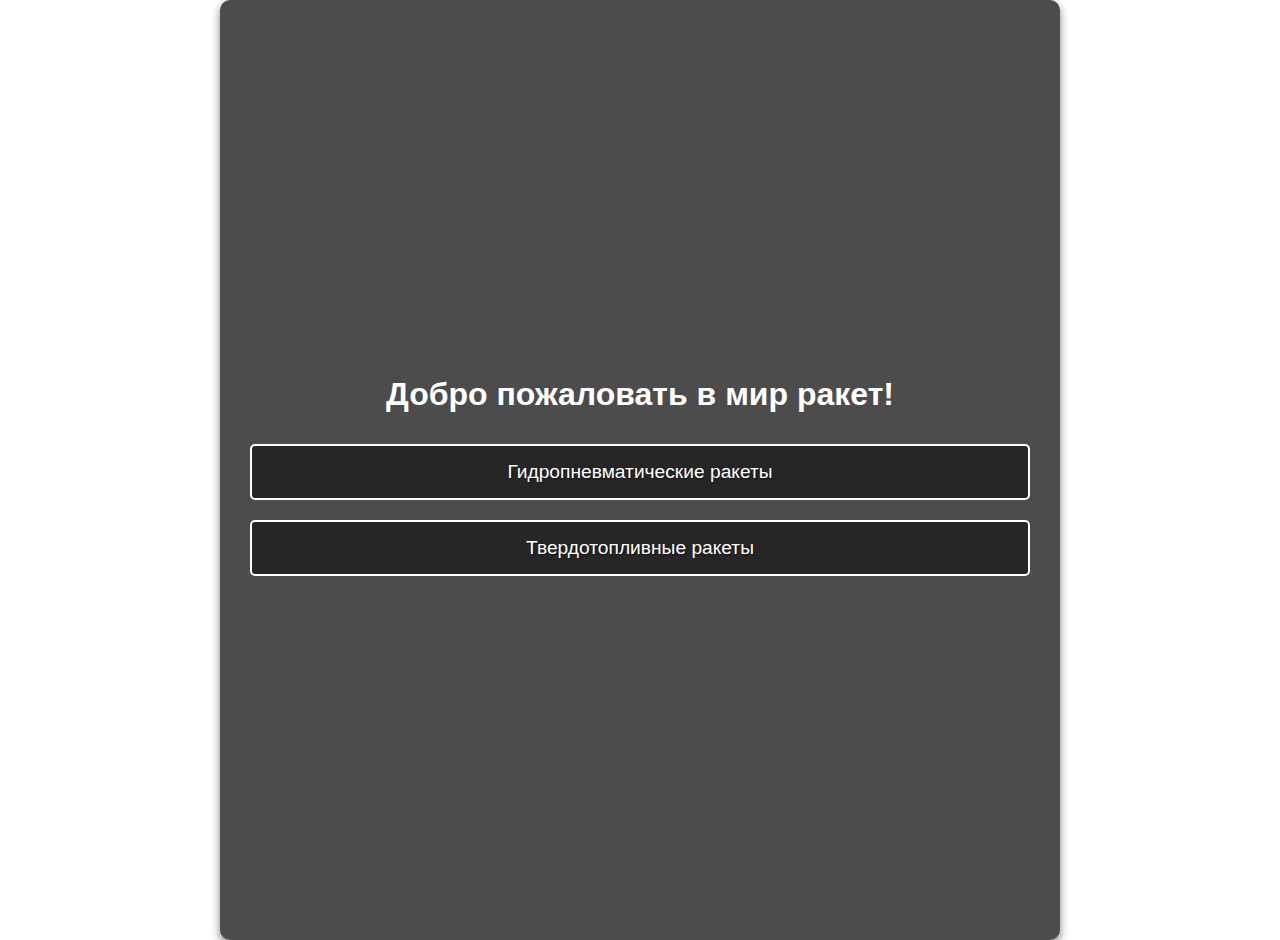
<file: index.html>
<!DOCTYPE html>
<html lang="ru">
<head>
    <meta charset="UTF-8">
    <meta name="viewport" content="width=device-width, initial-scale=1.0">
    <title>Всё про модели ракет</title>
    <link rel="stylesheet" href="styles.css">
</head>
<body>
    <div class="container">
        <h1>Добро пожаловать в мир ракет!</h1>
        <a href="/hydro" class="button">Гидропневматические ракеты</a>
        <a href="/solid" class="button">Твердотопливные ракеты</a>
    </div>
</body>
</html>
</file>
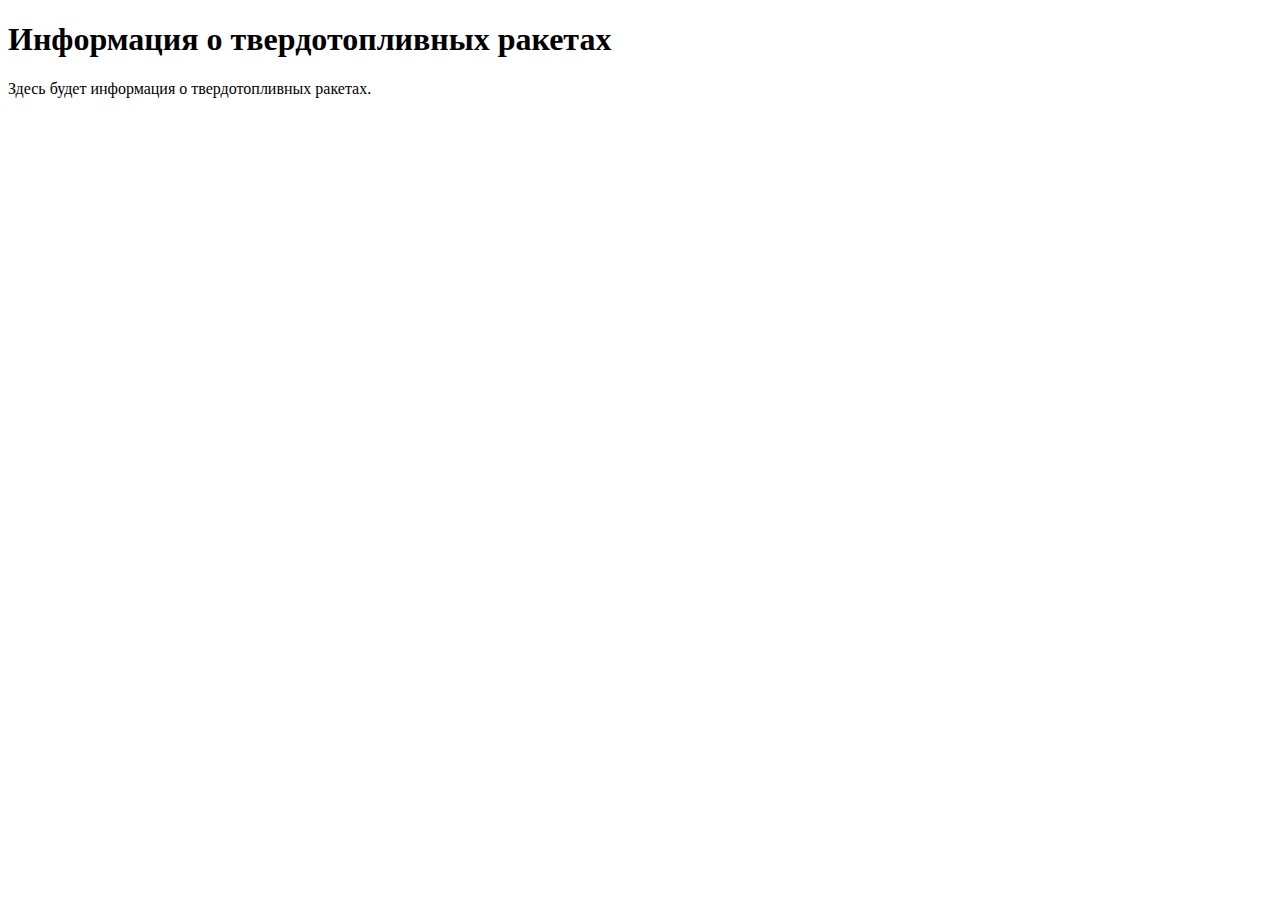
<file: solid/index.html>
<!DOCTYPE html>
<html lang="ru">
<head>
    <meta charset="UTF-8">
    <title>Твердотопливные ракеты</title>
</head>
<body>
    <h1>Информация о твердотопливных ракетах</h1>
    <p>Здесь будет информация о твердотопливных ракетах.</p>
</body>
</html>
</file>
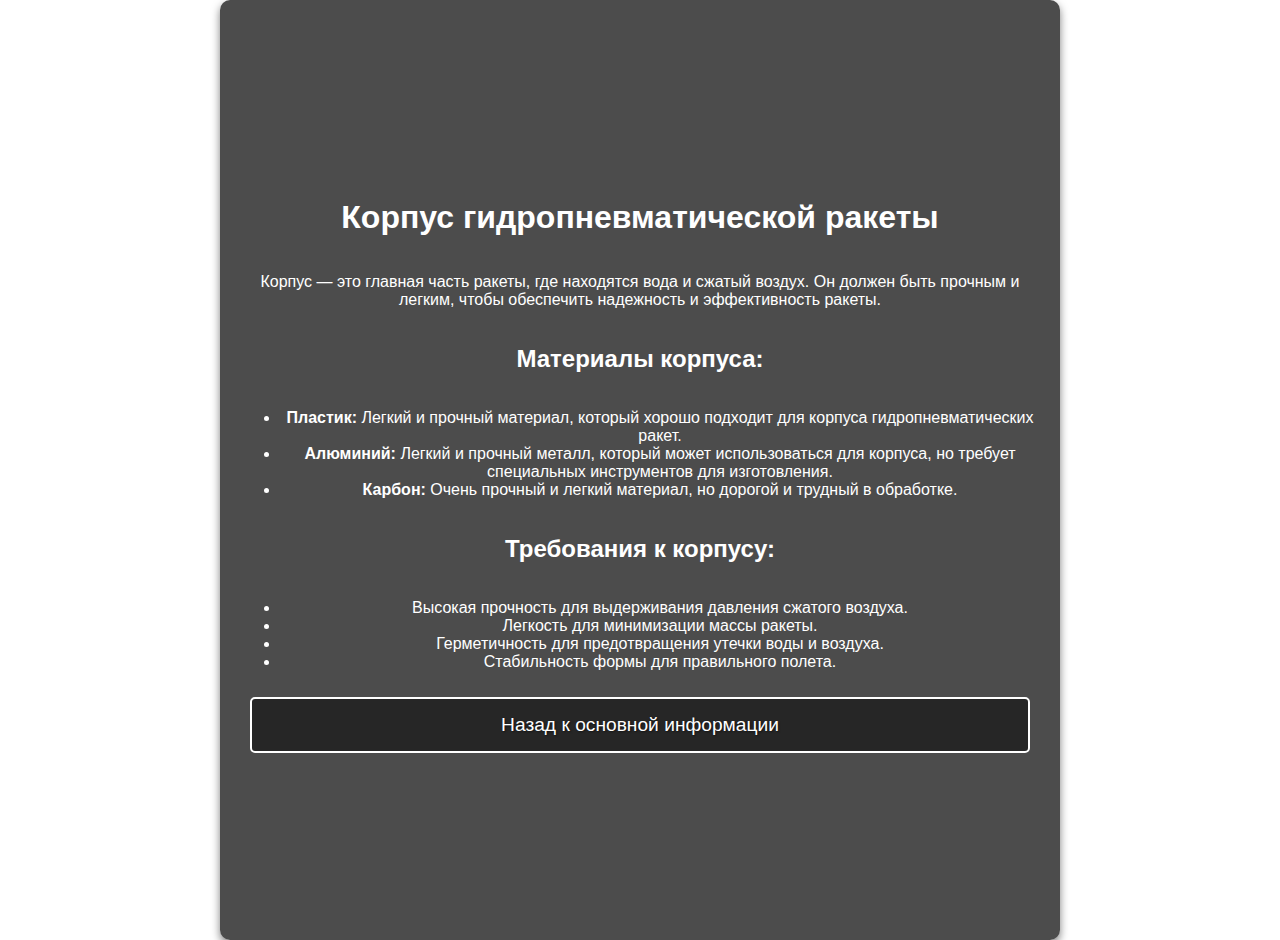
<file: hydro/корпус/index.html>
<!DOCTYPE html>
<html lang="ru">
<head>
    <meta charset="UTF-8">
    <title>Корпус гидропневматической ракеты</title>
    <link rel="stylesheet" href="/styles.css">
</head>
<body>
    <div class="container">
        <h1>Корпус гидропневматической ракеты</h1>
        <p>Корпус — это главная часть ракеты, где находятся вода и сжатый воздух. Он должен быть прочным и легким, чтобы обеспечить надежность и эффективность ракеты.</p>
        <h2>Материалы корпуса:</h2>
        <ul>
            <li><strong>Пластик:</strong> Легкий и прочный материал, который хорошо подходит для корпуса гидропневматических ракет.</li>
            <li><strong>Алюминий:</strong> Легкий и прочный металл, который может использоваться для корпуса, но требует специальных инструментов для изготовления.</li>
            <li><strong>Карбон:</strong> Очень прочный и легкий материал, но дорогой и трудный в обработке.</li>
        </ul>
        <h2>Требования к корпусу:</h2>
        <ul>
            <li>Высокая прочность для выдерживания давления сжатого воздуха.</li>
            <li>Легкость для минимизации массы ракеты.</li>
            <li>Герметичность для предотвращения утечки воды и воздуха.</li>
            <li>Стабильность формы для правильного полета.</li>
        </ul>
        <a href="/hydro" class="button">Назад к основной информации</a>
    </div>
</body>
</html>
</file>
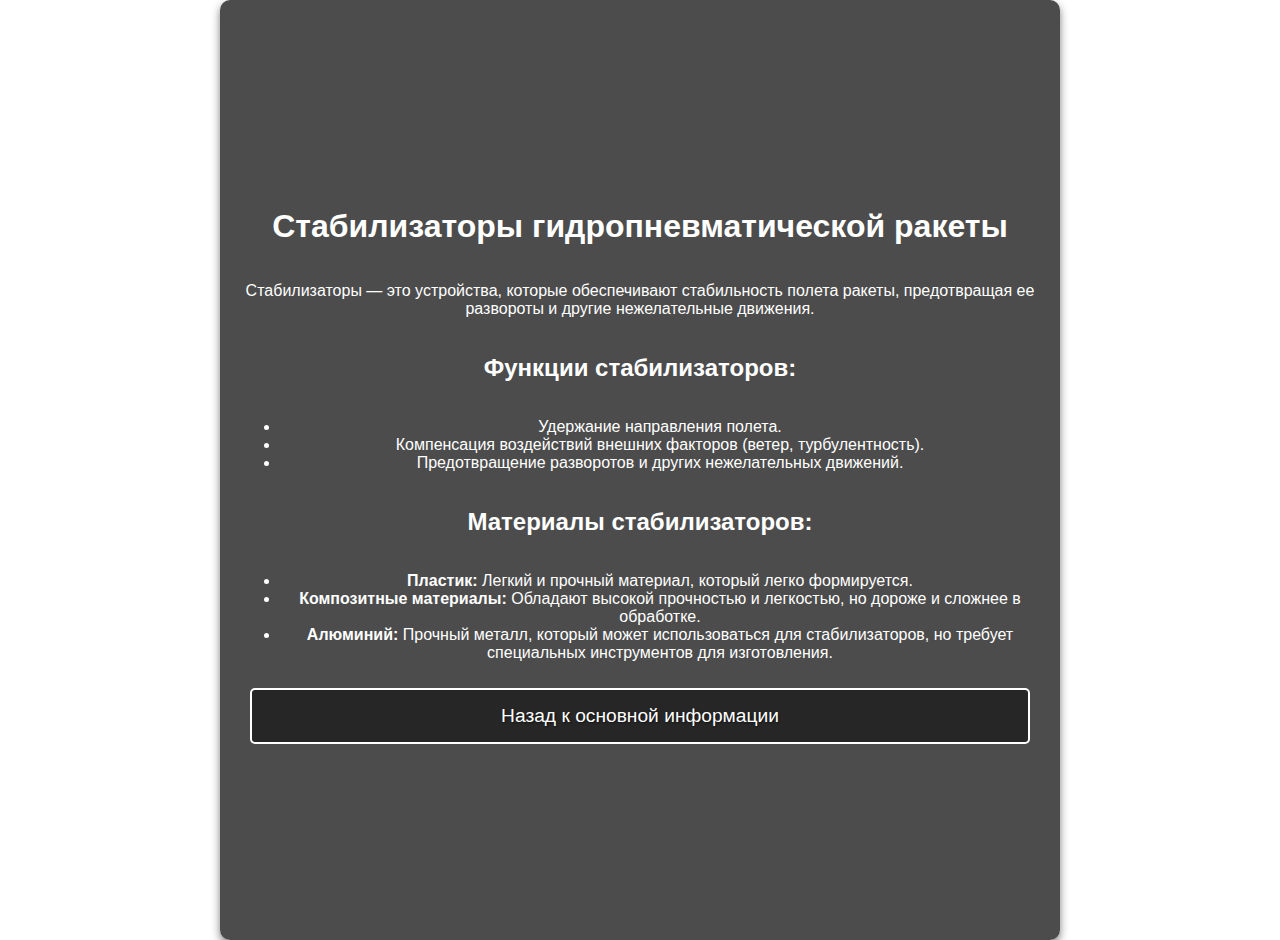
<file: hydro/стабилизаторы/index.html>
<!DOCTYPE html>
<html lang="ru">
<head>
    <meta charset="UTF-8">
    <title>Стабилизаторы гидропневматической ракеты</title>
    <link rel="stylesheet" href="/styles.css">
</head>
<body>
    <div class="container">
        <h1>Стабилизаторы гидропневматической ракеты</h1>
        <p>Стабилизаторы — это устройства, которые обеспечивают стабильность полета ракеты, предотвращая ее развороты и другие нежелательные движения.</p>
        <h2>Функции стабилизаторов:</h2>
        <ul>
            <li>Удержание направления полета.</li>
            <li>Компенсация воздействий внешних факторов (ветер, турбулентность).</li>
            <li>Предотвращение разворотов и других нежелательных движений.</li>
        </ul>
        <h2>Материалы стабилизаторов:</h2>
        <ul>
            <li><strong>Пластик:</strong> Легкий и прочный материал, который легко формируется.</li>
            <li><strong>Композитные материалы:</strong> Обладают высокой прочностью и легкостью, но дороже и сложнее в обработке.</li>
            <li><strong>Алюминий:</strong> Прочный металл, который может использоваться для стабилизаторов, но требует специальных инструментов для изготовления.</li>
        </ul>
        <a href="/hydro" class="button">Назад к основной информации</a>
    </div>
</body>
</html>
</file>
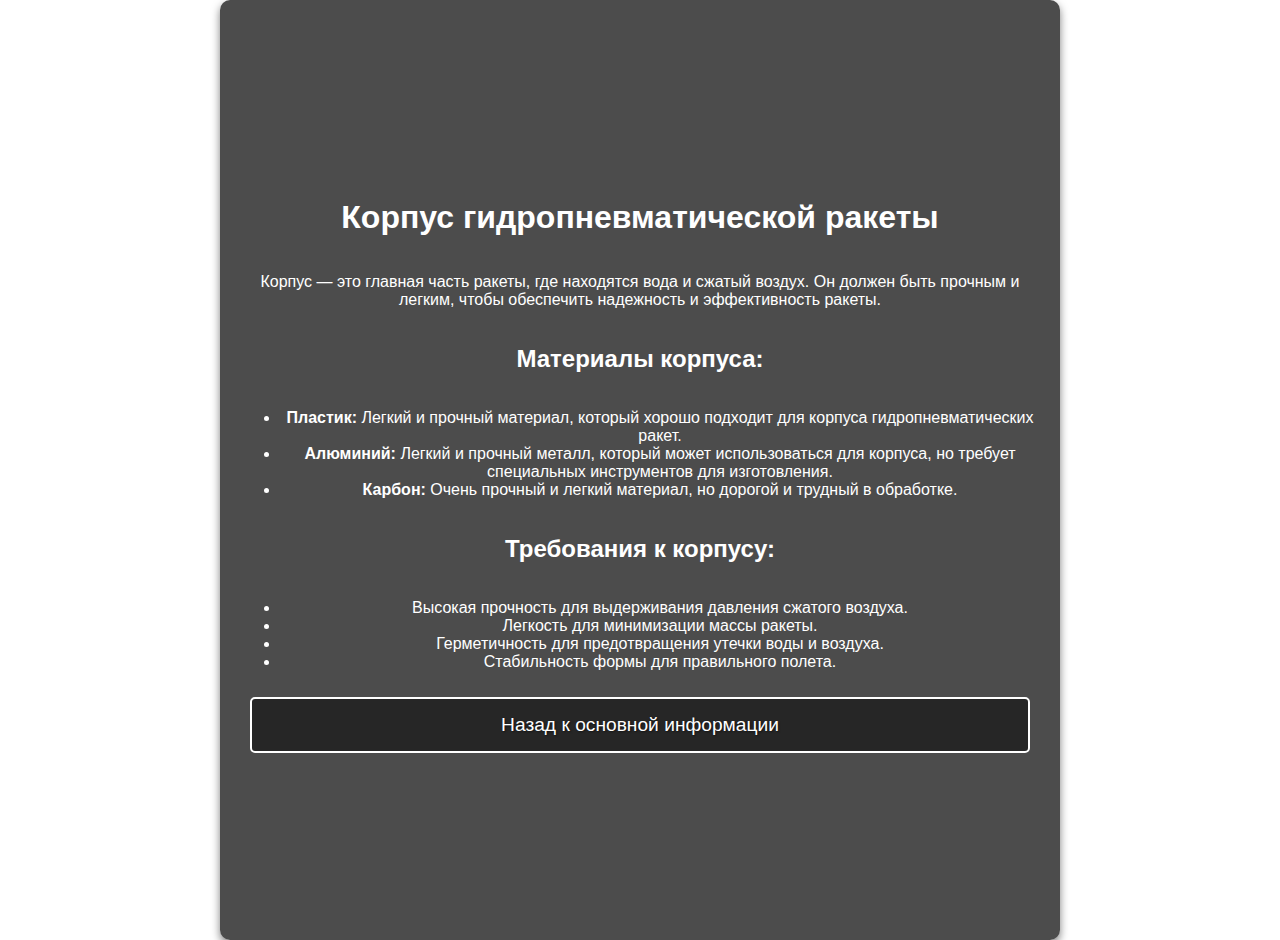
<file: body.html>
<!DOCTYPE html>
<html lang="ru">
<head>
    <meta charset="UTF-8">
    <title>Корпус гидропневматической ракеты</title>
    <link rel="stylesheet" href="styles.css">
</head>
<body>
    <div class="container">
        <h1>Корпус гидропневматической ракеты</h1>
        <p>Корпус — это главная часть ракеты, где находятся вода и сжатый воздух. Он должен быть прочным и легким, чтобы обеспечить надежность и эффективность ракеты.</p>
        <h2>Материалы корпуса:</h2>
        <ul>
            <li><strong>Пластик:</strong> Легкий и прочный материал, который хорошо подходит для корпуса гидропневматических ракет.</li>
            <li><strong>Алюминий:</strong> Легкий и прочный металл, который может использоваться для корпуса, но требует специальных инструментов для изготовления.</li>
            <li><strong>Карбон:</strong> Очень прочный и легкий материал, но дорогой и трудный в обработке.</li>
        </ul>
        <h2>Требования к корпусу:</h2>
        <ul>
            <li>Высокая прочность для выдерживания давления сжатого воздуха.</li>
            <li>Легкость для минимизации массы ракеты.</li>
            <li>Герметичность для предотвращения утечки воды и воздуха.</li>
            <li>Стабильность формы для правильного полета.</li>
        </ul>
        <a href="hydro.html" class="button">Назад к основной информации</a>
    </div>
</body>
</html>
</file>
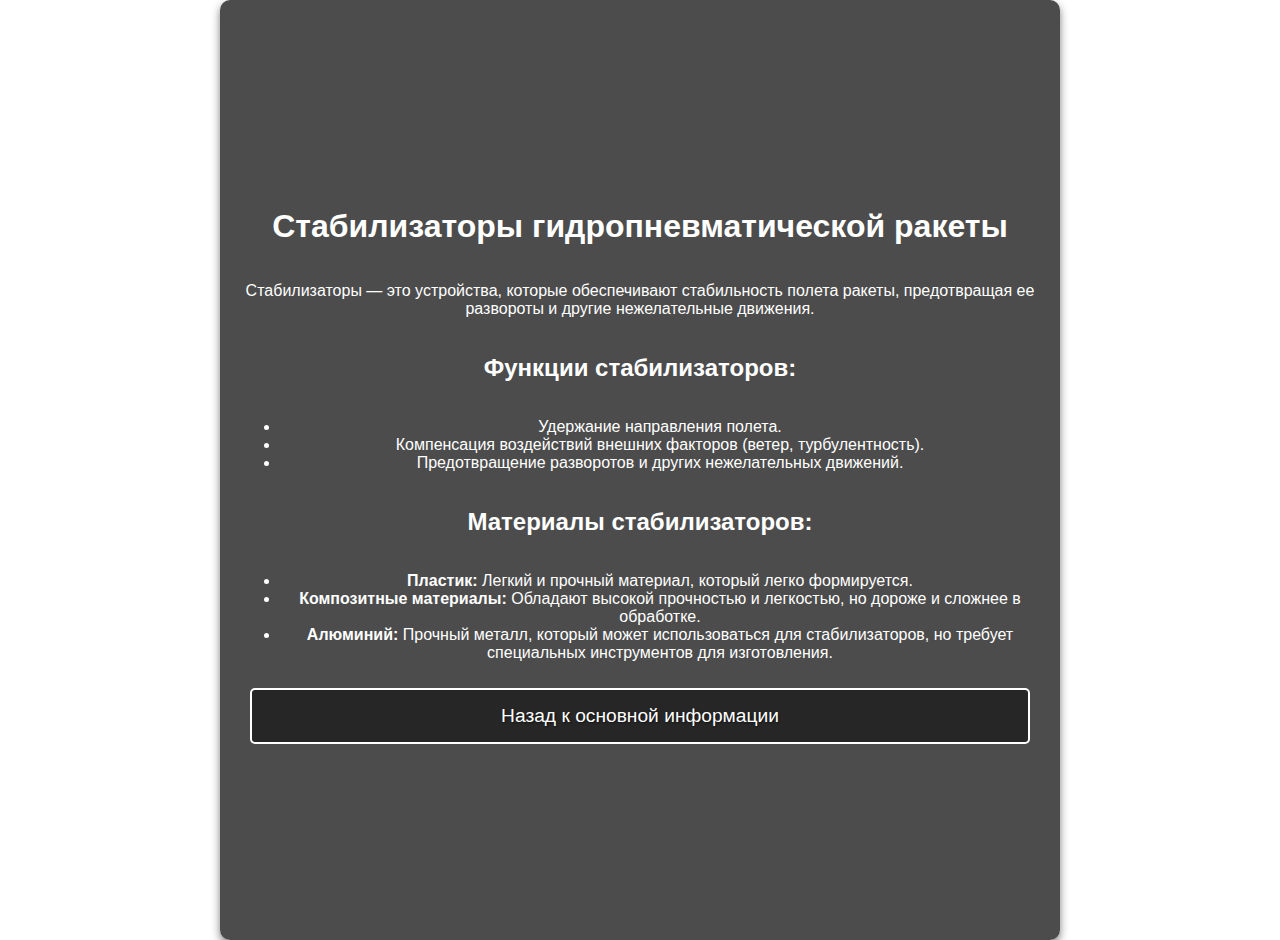
<file: fins.html>
<!DOCTYPE html>
<html lang="ru">
<head>
    <meta charset="UTF-8">
    <title>Стабилизаторы гидропневматической ракеты</title>
    <link rel="stylesheet" href="styles.css">
</head>
<body>
    <div class="container">
        <h1>Стабилизаторы гидропневматической ракеты</h1>
        <p>Стабилизаторы — это устройства, которые обеспечивают стабильность полета ракеты, предотвращая ее развороты и другие нежелательные движения.</p>
        <h2>Функции стабилизаторов:</h2>
        <ul>
            <li>Удержание направления полета.</li>
            <li>Компенсация воздействий внешних факторов (ветер, турбулентность).</li>
            <li>Предотвращение разворотов и других нежелательных движений.</li>
        </ul>
        <h2>Материалы стабилизаторов:</h2>
        <ul>
            <li><strong>Пластик:</strong> Легкий и прочный материал, который легко формируется.</li>
            <li><strong>Композитные материалы:</strong> Обладают высокой прочностью и легкостью, но дороже и сложнее в обработке.</li>
            <li><strong>Алюминий:</strong> Прочный металл, который может использоваться для стабилизаторов, но требует специальных инструментов для изготовления.</li>
        </ul>
        <a href="hydro.html" class="button">Назад к основной информации</a>
    </div>
</body>
</html>
</file>
<file: styles.css>
/* Общие стили */
body {
    margin: 0;
    font-family: Arial, sans-serif;
    background: url('https://images.unsplash.com/photo-1519681393784-d120267933ba?ixlib=rb-4.0.3&ixid=MnwxMjA3fDB8MHxwaG90by1wYWdlfHx8fGVufDB8fHx8&auto=format&fit=crop&w=1974&q=80') no-repeat center center fixed;
    background-size: cover;
    color: white;
    overflow-x: hidden;
}

.container {
    max-width: 800px;
    margin: 0 auto;
    padding: 20px;
    background: rgba(0, 0, 0, 0.7);
    border-radius: 10px;
    box-shadow: 0 4px 8px rgba(0, 0, 0, 0.5);
    text-align: center;
    min-height: 100vh;
    display: flex;
    flex-direction: column;
    justify-content: center;
}

.hidden {
    display: none;
}

.section {
    margin-bottom: 40px;
    padding: 20px;
    background: rgba(255, 255, 255, 0.1);
    border-radius: 10px;
    text-align: left;
}

/* Стили для кнопок (ссылок) */
.button {
    display: inline-block;
    margin: 10px;
    padding: 15px 30px;
    font-size: 1.2rem;
    color: white;
    text-decoration: none;
    border: 2px solid white;
    border-radius: 5px;
    transition: transform 0.3s ease, box-shadow 0.3s ease, background-color 0.3s ease;
    background-color: rgba(0, 0, 0, 0.5);
    text-shadow: 1px 1px 2px rgba(0, 0, 0, 0.5);
}

/* Эффект при наведении */
.button:hover {
    transform: scale(1.1);
    box-shadow: 0 8px 16px rgba(255, 255, 255, 0.5);
    background-color: rgba(255, 255, 255, 0.1);
}

/* Списки без маркеров */
.characteristics-list, .components-list {
    list-style-type: none;
    padding: 0;
    margin: 20px 0;
}

.characteristics-list li, .components-list li {
    margin: 10px 0;
    font-size: 1.2rem;
}

/* Изображения с подписями */
.image-grid {
    display: flex;
    flex-wrap: wrap;
    justify-content: center;
    margin-top: 20px;
}

.image-item {
    margin: 10px;
    text-align: center;
width: 200px;
}

.image-item img {
    width: 100%;
    height: auto;
    border-radius: 5px;
    box-shadow: 0 4px 8px rgba(0, 0, 0, 0.5);
}

/* Анимированная кнопка */
.animated-button {
    display: block;
    margin: 20px auto;
    padding: 15px 30px;
    font-size: 1.4rem;
    cursor: pointer;
    border: none;
    background-color: #007BFF;
    color: white;
    border-radius: 5px;
    transition: transform 0.3s ease, box-shadow 0.3s ease;
    text-align: center;
    width: fit-content;
}

.animated-button:hover {
    transform: scale(1.1);
    box-shadow: 0 8px 16px rgba(255, 255, 255, 0.5);
}

/* Кнопки для разделов */
.vertical-buttons-container {
    margin-top: 20px;
    text-align: center; /* Центрируем кнопки */
}

.section-button {
    display: inline-block;
    margin: 10px;
    padding: 10px 20px;
    font-size: 1rem;
    color: white;
    text-decoration: none;
    border: 2px solid white;
    border-radius: 5px;
    transition: transform 0.3s ease, box-shadow 0.3s ease, background-color 0.3s ease;
    background-color: rgba(0, 0, 0, 0.5);
    width: 200px;
    text-align: center;
}

.section-button:hover {
    transform: scale(1.1);
    box-shadow: 0 8px 16px rgba(255, 255, 255, 0.5);
    background-color: rgba(255, 255, 255, 0.1);
}

/* Формула */
.math-formula {
    text-align: center;
    font-size: 2rem; /* Общий размер шрифта */
    margin: 10px 0; /* Уменьшаем отступы между формулами */
    padding: 10px; /* Отступы внутри */
    background-color: rgba(255, 255, 255, 0.1); /* Полупрозрачный фон */
    border-radius: 8px; /* Скругленные углы */
    color: #ffffff; /* Белый цвет текста для контраста */
    box-shadow: 0 4px 12px rgba(0, 0, 0, 0.7); /* Тень для выделения */
    transition: transform 0.3s ease, box-shadow 0.3s ease; /* Плавное изменение */
}

/* Эффект при наведении */
.math-formula:hover {
    transform: scale(1.05); /* Немного увеличиваем размер */
    box-shadow: 0 8px 20px rgba(255, 255, 255, 0.7); /* Яркая тень при наведении */
}

/* Корень и дробь */
.sqrt-container {
    display: inline-block;
    position: relative;
    vertical-align: middle;
    line-height: 1; /* Убираем лишние отступы */
}

.sqrt {
    font-size: 2.5rem; /* Размер корня */
    position: relative; /* Корень в потоке документа */
    top: -0.3em; /* Слегка поднимаем корень над дробью */
    left: -0.4em; /* Смещаем корень ближе к дроби */
}

.fraction {
    display: inline-block;
    vertical-align: middle;
    line-height: 1.5; /* Расстояние между числителем и знаменателем */
    padding-left: 0.5em; /* Отступ справа от корня */
    font-size: 1.5rem; /* Размер текста числителя и знаменателя */
}

.numerator,
.denominator {
    display: block;
    text-align: center;
}

.numerator {
    border-bottom: 2px solid #fff; /* Добавляем дробную черту */
    padding-bottom: 0.3em; /* Отступ от числителя до черты */
}

.denominator {
    padding-top: 0.3em; /* Отступ от черты до знаменателя */
}

pre {
    background: #1e1e1e;
    padding: 15px;
    border-radius: 5px;
    overflow-x: auto;
    text-align: left;
}

code {
    font-family: 'Courier New', Courier, monospace;
    font-size: 0.9rem;
    color: #f8f8f2;
}
</file>
